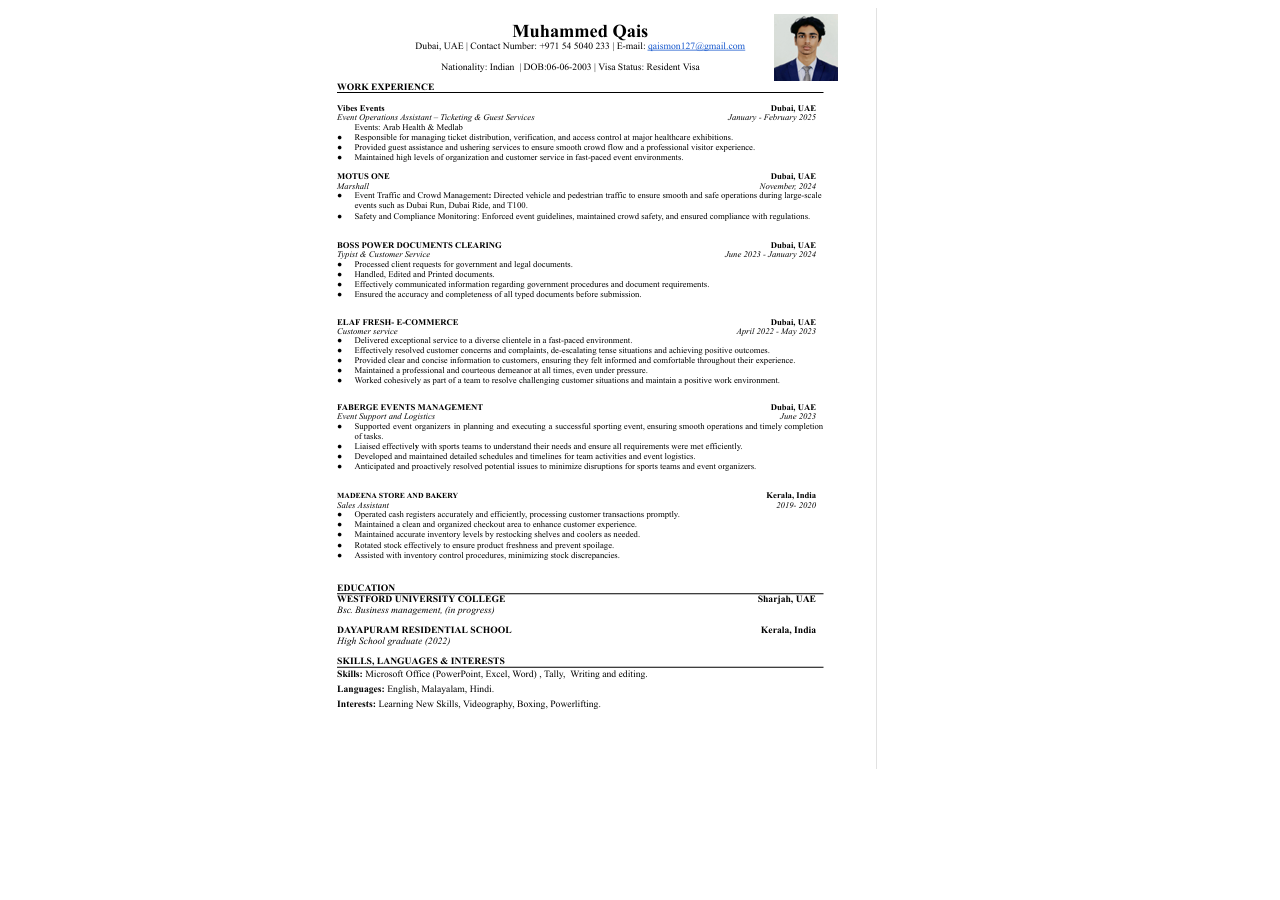
<file: cv.html>
<!DOCTYPE html>
<html lang="en">
<head>
    <meta charset="UTF-8">
    <meta name="viewport" content="width=device-width, initial-scale=1.0">
    <title>Resume</title>
</head>
<body>
    <img src="cv.PNG" style="margin-left: 22%;">
</body>
</html>
</file>
